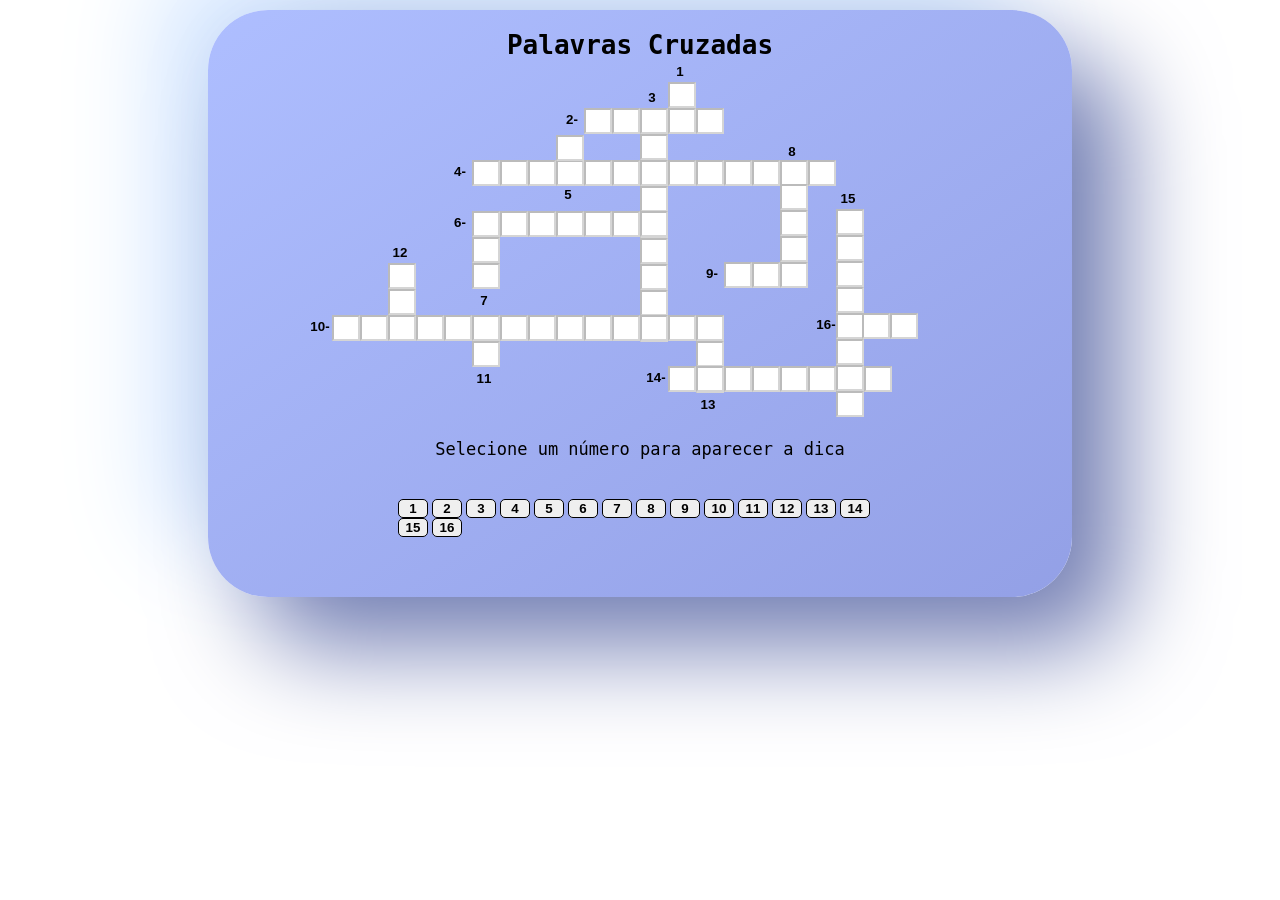
<file: index.html>
<!DOCTYPE html>
<html lang="en">

<head>
    <meta charset="UTF-8">
    <meta http-equiv="X-UA-Compatible" content="IE=edge">
    <meta name="viewport" content="width=device-width, initial-scale=1.0">
    <title>PalavrasCruzadas</title>
    <link rel="stylesheet" href="style.css">
</head>

<body>
    <div class="fundo__css">
        <h1>Palavras Cruzadas</h1>
        <!-- 1 -->
        <section class="cs">
            <input class="num" disabled='' value="1" type="text">
            <input class="ipt__css" type="text" id="cs_c" disabled=''>
        </section>
        <!-- 2 -->
        <section class="flash">
            <input class="num" disabled='' value="2-" type="text">
            <input class="ipt__css" type="text" id="flash_f" disabled=''>
            <input class="ipt__css" type="text" id="flash_l" disabled=''>
            <!-- input por baixo -->
            <input class="ipt__css" type="text" disabled=''>
            <input class="ipt__css" type="text" id="flash_s_cs_s" disabled=''>
            <input class="ipt__css" type="text" id="flash_h" disabled=''>
        </section>
        <!-- 3 -->
        <section class="adressBus">
            <input class="num" disabled='' value="3" type="text">
            <input class="ipt__css" type="text" id="flash_a_adressBus_a" disabled=''>
            <input class="ipt__css" type="text" id="adressBus_d" disabled=''>
            <!-- input por baixo -->
            <input class="ipt__css" type="text" disabled=''>
            <input class="ipt__css" type="text" id="adressBus_e" disabled=''>
            <!-- input por baixo -->
            <input class="ipt__css" type="text" disabled=''>
            <input class="ipt__css" type="text" id="adressBus_s" disabled=''>
            <input class="ipt__css" type="text" id="adressBus_b" disabled=''>
            <input class="ipt__css" type="text" id="adressBus_u" disabled=''>
            <!-- input por baixo -->
            <input class="ipt__css" type="text" disabled=''>
        </section>

        <!-- 4 -->
        <section class="registradores">
            <input class="num" disabled='' value="4-" type="text">
            <input class="ipt__css" type="text" id="registradores_r1" disabled=''>
            <input class="ipt__css" type="text" id="registradores_e" disabled=''>
            <input class="ipt__css" type="text" id="registradores_g" disabled=''>
            <input class="ipt__css" type="text" id="registradores_i_15_i" disabled=''>
            <input class="ipt__css" type="text" id="registradores_s1" disabled=''>
            <input class="ipt__css" type="text" id="registradores_t" disabled=''>
            <input class="ipt__css" type="text" id="adressBus_r_registradores_r" disabled=''>
            <input class="ipt__css" type="text" id="registradores_a" disabled=''>
            <input class="ipt__css" type="text" id="registradores_d" disabled=''>
            <input class="ipt__css" type="text" id="registradores_o" disabled=''>
            <input class="ipt__css" type="text" id="registradores_r" disabled=''>
            <input class="ipt__css" type="text" id="eprom_e_registradores_e" disabled=''>
            <input class="ipt__css" type="text" id="registradores_s" disabled=''>
        </section>
        <!-- 5 -->
        <section class="i5">
            <input class="ipt__css" type="text" id="i5_5" disabled=''>
            <input class="num" type="text" disabled=''>
            <input class="num" disabled='' value="5" type="text">
            
        </section>
        <!-- 6 -->
        <section class="dataBus">
            <input class="num" disabled='' value="6-" type="text">
            <input class="ipt__css" type="text" id="dma_a_databus_d" disabled=''>
            <input class="ipt__css" type="text" id="databus_a1" disabled=''>
            <input class="ipt__css" type="text" id="databus_t" disabled=''>
            <input class="ipt__css" type="text" id="databus_a" disabled=''>
            <input class="ipt__css" type="text" id="databus_b" disabled=''>
            <input class="ipt__css" type="text" id="databus_u" disabled=''>
            <input class="ipt__css" type="text" id="adressbus_s_databus_s" disabled=''>
        </section>
        <!-- 7 -->
        <section class="dma">
            <input class="ipt__css" type="text" id="dma_m" disabled=''>
            <input class="ipt__css" type="text" id="dma_a" disabled=''>
            <input class="num" disabled='' value="7" type="text">

        </section>
        <!-- 8 -->
        <section class="Eprom">
            <input class="num" disabled='' value="8" type="text">
            <input class="num" type="text" disabled=''>
            <input class="ipt__css" type="text" id="eprom_p" disabled=''>
            <input class="ipt__css" type="text" id="eprom_r" disabled=''>
            <input class="ipt__css" type="text" id="eprom_o" disabled=''>
            <input class="ipt__css" type="text" id="eprom_m_ram_m" disabled=''>
        </section>

        <!-- 9 -->
        <section class="ram">
            <input class="num" disabled='' value="9-" type="text">
            <input class="ipt__css" type="text" id="ram_r" disabled=''>
            <input class="ipt__css" type="text" id="ram_a" disabled=''>
        </section>
        <!-- 10 -->
        <section class="memoria_de_massa">
            <input class="num" disabled='' value="10-" type="text">
            <input class="ipt__css" type="text" id="memoriademassa_m1" disabled=''>
            <input class="ipt__css" type="text" id="memoriademassa_e1" disabled=''>
            <input class="ipt__css" type="text" id="memoriademassa_m_rom_m" disabled=''>
            <input class="ipt__css" type="text" id="memoriademassa_o" disabled=''>
            <input class="ipt__css" type="text" id="memoriademassa_r" disabled=''>
            <input class="ipt__css" type="text" id="memoriademassa_i_i7_i" disabled=''>
            <input class="ipt__css" type="text" id="memoriademassa_a1" disabled=''>
            <input class="ipt__css" type="text" id="memoriademassa_d" disabled=''>
            <input class="ipt__css" type="text" id="memoriademassa_e" disabled=''>
            <input class="ipt__css" type="text" id="memoriademassa_m" disabled=''>
            <input class="ipt__css" type="text" id="memoriademassa_a" disabled=''>
            <input class="ipt__css" type="text" id="adressBus_s_memoriademassa_s" disabled=''>
            <input class="ipt__css" type="text" id="memoriademassa_s" disabled=''>
            <input class="ipt__css" type="text" id="memoriademassa_a_ula_a" disabled=''>
        </section>
        <!-- 11 -->
        <section class="i7">
            <input class="ipt__css" type="text" id="i7_7" disabled=''>
            <input class="num" disabled='' value="11" type="text">
        </section>

        <!-- 12 -->
        <section class="rom">
            <input class="num" disabled='' value="12" type="text">
            <input class="ipt__css" type="text" id="rom_r" disabled=''>
            <input class="ipt__css" type="text" id="rom_o" disabled=''>
        </section>
        <!-- 13 -->
        <section class="ula">
            <input class="ipt__css" type="text" id="ula_l" disabled=''>
            <input class="ipt__css" type="text" disabled=''>
            <input class="num" disabled='' value="13" type="text">
        </section>
        <!-- 14 -->
        <section class="quadCore">
            <input class="num" disabled='' value="14-" type="text">
            <input class="ipt__css" type="text" id="quadcore_q" disabled=''>
            <input class="ipt__css" type="text" id="quadcore_u_ula_u" disabled=''>
            <input class="ipt__css" type="text" id="quadcore_a" disabled=''>
            <input class="ipt__css" type="text" id="quadcore_d" disabled=''>
            <input class="ipt__css" type="text" id="quadcore_c" disabled=''>
            <input class="ipt__css" type="text" id="quadcore_o" disabled=''>
            <!-- input por baix0 -->
            <input class="ipt__css" type="text" disabled=''>
            <input class="ipt__css" type="text" id="quadcore_e" disabled=''>
        </section>
        <!-- 15 -->
        <section class="dualCore">
            <input class="num" disabled='' value="15" type="text">
            <input class="ipt__css" type="text" id="dualcore_d" disabled=''>
            <input class="ipt__css" type="text" id="dualcore_u" disabled=''>
            <input class="ipt__css" type="text" id="dualcore_a" disabled=''>
            <input class="ipt__css" type="text" id="dualcore_l" disabled=''>
            <input class="ipt__css" type="text" id="quadcore_c_cpu_c" disabled=''>
            <input class="ipt__css" type="text" id="dualcore_o" disabled=''>
            <input class="ipt__css" type="text" id="quadcore_r_dualcore_r" disabled=''>
            <input class="ipt__css" type="text" id="dualcore_e" disabled=''>
        </section>
        <!-- 16 -->
        <section class="cpu">
            <input class="num" disabled='' value="16-" type="text">
            <input class="num" type="text" disabled=''>
            <input class="ipt__css" type="text" id="cpu_p" disabled=''>
            <input class="ipt__css" type="text" id="cpu_u" disabled=''>
        </section>
        <div id="frase">
            <span class="frase__css" id="frase_dica">Selecione um número para aparecer a dica</span>
        </div>
        <div>
            <div id="divtentavia1" style="display: none;">
                <input class="ipt_tentativa" type="text" id="tentativa1" placeholder="Tentativa"> <br>
                <button class="verificar" onclick="frase1()">Verificar</button>
            </div>
            <div id="divtentavia2" style="display: none;">
                <input class="ipt_tentativa" type="text" id="tentativa2" placeholder="Tentativa">
                <button class="verificar" onclick="frase2()">Verificar</button>
            </div>
            <div id="divtentavia3" style="display: none;">
                <input class="ipt_tentativa" type="text" id="tentativa3" placeholder="Tentativa">
                <button class="verificar" onclick="frase3()">Verificar</button>
            </div>
            <div id="divtentavia4" style="display: none;">
                <input class="ipt_tentativa" type="text" id="tentativa4" placeholder="Tentativa">
                <button class="verificar" onclick="frase4()">Verificar</button>
            </div>
            <div id="divtentavia5" style="display: none;">
                <input class="ipt_tentativa" type="text" id="tentativa5" placeholder="Tentativa">
                <button class="verificar" onclick="frase5()">Verificar</button>
            </div>
            <div id="divtentavia6" style="display: none;">
                <input class="ipt_tentativa" type="text" id="tentativa6" placeholder="Tentativa">
                <button class="verificar" onclick="frase6()">Verificar</button>
            </div>
            <div id="divtentavia7" style="display: none;">
                <input class="ipt_tentativa" type="text" id="tentativa7" placeholder="Tentativa">
                <button class="verificar" onclick="frase7()">Verificar</button>
            </div>
            <div id="divtentavia8" style="display: none;">
                <input class="ipt_tentativa" type="text" id="tentativa8" placeholder="Tentativa">
                <button class="verificar" onclick="frase8()">Verificar</button>
            </div>
            <div id="divtentavia9" style="display: none;">
                <input class="ipt_tentativa" type="text" id="tentativa9" placeholder="Tentativa">
                <button class="verificar" onclick="frase9()">Verificar</button>
            </div>
            <div id="divtentavia10" style="display: none;">
                <input class="ipt_tentativa" type="text" id="tentativa10" placeholder="Tentativa">
                <button class="verificar" onclick="frase10()">Verificar</button>
            </div>
            <div id="divtentavia11" style="display: none;">
                <input class="ipt_tentativa" type="text" id="tentativa11" placeholder="Tentativa">
                <button class="verificar" onclick="frase11()">Verificar</button>
            </div>
            <div id="divtentavia12" style="display: none;">
                <input class="ipt_tentativa" type="text" id="tentativa12" placeholder="Tentativa">
                <button class="verificar" onclick="frase12()">Verificar</button>
            </div>
            <div id="divtentavia13" style="display: none;">
                <input class="ipt_tentativa" type="text" id="tentativa13" placeholder="Tentativa">
                <button class="verificar" onclick="frase13()">Verificar</button>
            </div>
            <div id="divtentavia14" style="display: none;">
                <input class="ipt_tentativa" type="text" id="tentativa14" placeholder="Tentativa">
                <button class="verificar" onclick="frase14()">Verificar</button>
            </div>
            <div id="divtentavia15" style="display: none;">
                <input class="ipt_tentativa" type="text" id="tentativa15" placeholder="Tentativa">
                <button class="verificar" onclick="frase15()">Verificar</button>
            </div>
            <div id="divtentavia16" style="display: none;">
                <input class="ipt_tentativa" type="text" id="tentativa16" placeholder="Tentativa">
                <button class="verificar" onclick="frase16()">Verificar</button>
            </div>
        </div>
        <div id="botoes">
            <button onclick="frase1()" class="botoes__css">1</button>
            <button onclick="frase2()" class="botoes__css">2</button>
            <button onclick="frase3()" class="botoes__css">3</button>
            <button onclick="frase4()" class="botoes__css">4</button>
            <button onclick="frase5()" class="botoes__css">5</button>
            <button onclick="frase6()" class="botoes__css">6</button>
            <button onclick="frase7()" class="botoes__css">7</button>
            <button onclick="frase8()" class="botoes__css">8</button>
            <button onclick="frase9()" class="botoes__css">9</button>
            <button onclick="frase10()" class="botoes__css">10</button>
            <button onclick="frase11()" class="botoes__css">11</button>
            <button onclick="frase12()" class="botoes__css">12</button>
            <button onclick="frase13()" class="botoes__css">13</button>
            <button onclick="frase14()" class="botoes__css">14</button>
            <button onclick="frase15()" class="botoes__css">15</button>
            <button onclick="frase16()" class="botoes__css">16</button>
        </div>

    </div>
</body>

</html>
<script>
    function frase1() {
        frase_dica.innerHTML = `É um mecanismo fundamental para permitir à CPU acessar memória e/ou periféricos externos (abreviação)`
        var tent = tentativa1.value.toUpperCase()
        divtentavia1.style = "display: block;"

        if (tent == "CS") {
            cs_c.value = "C";
            flash_s_cs_s.value = "S"
            divtentavia1.style = "display: none;"
            frase_dica.innerHTML = "Certa resposta!!"
        } else if (tent != "") {
            alert('resposta errada')
            tentativa.value = ''
        }
        divtentavia2.style = "display: none;"
        divtentavia3.style = "display: none;"
        divtentavia4.style = "display: none;"
        divtentavia5.style = "display: none;"
        divtentavia6.style = "display: none;"
        divtentavia7.style = "display: none;"
        divtentavia8.style = "display: none;"
        divtentavia9.style = "display: none;"
        divtentavia10.style = "display: none;"
        divtentavia11.style = "display: none;"
        divtentavia12.style = "display: none;"
        divtentavia13.style = "display: none;"
        divtentavia14.style = "display: none;"
        divtentavia15.style = "display: none;"
        divtentavia16.style = "display: none;"
    }

    function frase2() {
        frase_dica.innerHTML = `É nada mais que um chip de memória de computador que mantém informações armazenadas sem a necessidade de uma fonte de energia.`
        var tent = tentativa2.value.toUpperCase()
        divtentavia2.style = "display: block;"

        if (tent == "FLASH") {
            flash_f.value = "F";
            flash_l.value = "L";
            flash_a_adressBus_a.value = "A";
            flash_s_cs_s.value = "S";
            flash_h.value = "H";
            frase_dica.innerHTML = "Certa resposta!!"
            divtentavia2.style = "display: none;"
        } else if (tent != "") {
            alert('resposta errada')
            tentativa.value = ''
        }

        divtentavia1.style = "display: none;"
        divtentavia3.style = "display: none;"
        divtentavia4.style = "display: none;"
        divtentavia5.style = "display: none;"
        divtentavia6.style = "display: none;"
        divtentavia7.style = "display: none;"
        divtentavia8.style = "display: none;"
        divtentavia9.style = "display: none;"
        divtentavia10.style = "display: none;"
        divtentavia11.style = "display: none;"
        divtentavia12.style = "display: none;"
        divtentavia13.style = "display: none;"
        divtentavia14.style = "display: none;"
        divtentavia15.style = "display: none;"
        divtentavia16.style = "display: none;"
    }

    function frase3() {
        frase_dica.innerHTML = `É um elemento em uma CPU de computador que transmite a localização das informações armazenadas (sem espaço)`
        var tent = tentativa3.value.toUpperCase()
        divtentavia3.style = "display: block;"

        if (tent == "ADRESSBUS") {
            flash_a_adressBus_a.value = "A";
            adressBus_d.value = "D";
            adressBus_r_registradores_r.value = "R";
            adressBus_e.value = "E";
            adressbus_s_databus_s.value = "S";
            adressBus_s.value = "S";
            adressBus_b.value = "B";
            adressBus_u.value = "U";
            adressBus_s_memoriademassa_s.value = "S";
            divtentavia3.style = "display: none;"
            frase_dica.innerHTML = "Certa resposta!!"
        } else if (tent != "") {
            alert('resposta errada')
            tentativa.value = ''
        }

        divtentavia1.style = "display: none;"
        divtentavia2.style = "display: none;"
        divtentavia4.style = "display: none;"
        divtentavia5.style = "display: none;"
        divtentavia6.style = "display: none;"
        divtentavia7.style = "display: none;"
        divtentavia8.style = "display: none;"
        divtentavia9.style = "display: none;"
        divtentavia10.style = "display: none;"
        divtentavia11.style = "display: none;"
        divtentavia12.style = "display: none;"
        divtentavia13.style = "display: none;"
        divtentavia14.style = "display: none;"
        divtentavia15.style = "display: none;"
        divtentavia16.style = "display: none;"
    }

    function frase4() {
        frase_dica.innerHTML = `É a memória dentro da própria CPU que armazena n bits`
        var tent = tentativa4.value.toUpperCase()
        divtentavia4.style = "display: block;"

        if ( tent == "REGISTRADORES") {
            registradores_r1.value = "R";
            registradores_e.value = "E";
            registradores_g.value = "G";
            registradores_i_15_i.value = "I";
            registradores_s1.value = "S";
            registradores_t.value = "T";
            adressBus_r_registradores_r.value = "R";
            registradores_a.value = "A";
            registradores_d.value = "D";
            registradores_o.value = "O";
            registradores_r.value = "R";
            eprom_e_registradores_e.value = "E";
            registradores_s.value = "S";
            divtentavia4.style = "display: none;"
            frase_dica.innerHTML = "Certa resposta!!"
        } else if (tent != "") {
            alert('resposta errada')
            tentativa.value = ''
        }

        divtentavia1.style = "display: none;"
        divtentavia2.style = "display: none;"
        divtentavia3.style = "display: none;"
        divtentavia5.style = "display: none;"
        divtentavia6.style = "display: none;"
        divtentavia7.style = "display: none;"
        divtentavia8.style = "display: none;"
        divtentavia9.style = "display: none;"
        divtentavia10.style = "display: none;"
        divtentavia11.style = "display: none;"
        divtentavia12.style = "display: none;"
        divtentavia13.style = "display: none;"
        divtentavia14.style = "display: none;"
        divtentavia15.style = "display: none;"
        divtentavia16.style = "display: none;"
    }

    function frase5() {
        frase_dica.innerHTML = `É uma das séries de processadores para desktops e notebooks da Intel. O primeiro modelo foi lançado em setembro de 2009, possuia 4 núcleos, cache L3 de 8MB e frequência de 2,66GHZ`
        var tent = tentativa5.value.toUpperCase()
        divtentavia5.style = "display: block;"

        if (tent == "I5") {
            i5_5.value = "5";
            registradores_i_15_i.value = "I";
            divtentavia5.style = "display: none;"
            frase_dica.innerHTML = "Certa resposta!!"
        } else if (tent != "") {
            alert('resposta errada')
            tentativa.value = ''
        }

        divtentavia1.style = "display: none;"
        divtentavia2.style = "display: none;"
        divtentavia3.style = "display: none;"
        divtentavia4.style = "display: none;"
        divtentavia6.style = "display: none;"
        divtentavia7.style = "display: none;"
        divtentavia8.style = "display: none;"
        divtentavia9.style = "display: none;"
        divtentavia10.style = "display: none;"
        divtentavia11.style = "display: none;"
        divtentavia12.style = "display: none;"
        divtentavia13.style = "display: none;"
        divtentavia14.style = "display: none;"
        divtentavia15.style = "display: none;"
        divtentavia16.style = "display: none;"
    }

    function frase6() {
        frase_dica.innerHTML = `É um dispositivo em que através do interior de um computador são transportados dados e informações importantes.(sem espaço)`
        var tent = tentativa6.value.toUpperCase()
        divtentavia6.style = "display: block;"

        if (tent == "DATABUS") {
            dma_a_databus_d.value = "D";
            databus_a1.value = "A";
            databus_t.value = "T";
            databus_a.value = "A";
            databus_b.value = "B";
            databus_u.value = "U";
            adressbus_s_databus_s.value = "S";
            divtentavia6.style = "display: none;"
            frase_dica.innerHTML = "Certa resposta!!"
        } else if (tent != "") {
            alert('resposta errada')
            tentativa.value = ''
        }

        divtentavia1.style = "display: none;"
        divtentavia2.style = "display: none;"
        divtentavia3.style = "display: none;"
        divtentavia4.style = "display: none;"
        divtentavia5.style = "display: none;"
        divtentavia7.style = "display: none;"
        divtentavia8.style = "display: none;"
        divtentavia9.style = "display: none;"
        divtentavia10.style = "display: none;"
        divtentavia11.style = "display: none;"
        divtentavia12.style = "display: none;"
        divtentavia13.style = "display: none;"
        divtentavia14.style = "display: none;"
        divtentavia15.style = "display: none;"
        divtentavia16.style = "display: none;"
    }

    function frase7() {
        frase_dica.innerHTML = `É uma característica dos computadores mais modernos que possibilita que determinados subsistemas de hardware dentro do computador acessem a memória do sistema, sem depender da unidade de processamento central (CPU).`
        var tent = tentativa7.value.toUpperCase()
        divtentavia7.style = "display: block;"

        if (tent == "DMA") {
            dma_a_databus_d.value = "D";
            dma_m.value = "M";
            dma_a.value = "A";
            divtentavia7.style = "display: none;"
            frase_dica.innerHTML = "Certa resposta!!"
        } else if (tent != "") {
            alert('resposta errada')
            tentativa.value = ''
        }

        divtentavia1.style = "display: none;"
        divtentavia2.style = "display: none;"
        divtentavia3.style = "display: none;"
        divtentavia4.style = "display: none;"
        divtentavia5.style = "display: none;"
        divtentavia6.style = "display: none;"
        divtentavia8.style = "display: none;"
        divtentavia9.style = "display: none;"
        divtentavia10.style = "display: none;"
        divtentavia11.style = "display: none;"
        divtentavia12.style = "display: none;"
        divtentavia13.style = "display: none;"
        divtentavia14.style = "display: none;"
        divtentavia15.style = "display: none;"
        divtentavia16.style = "display: none;"
    }

    function frase8() {
        frase_dica.innerHTML = `É um tipo de chip de memória de computador que mantém seus dados quando a energia é desligada. Em outras palavras, é não volátil.`
        var tent = tentativa8.value.toUpperCase()
        divtentavia8.style = "display: block;"

        if (tent == "EPROM") {
            eprom_e_registradores_e.value = "E";
            eprom_p.value = "P";
            eprom_r.value = "R";
            eprom_o.value = "O";
            eprom_m_ram_m.value = "M";
            divtentavia8.style = "display: none;"
            frase_dica.innerHTML = "Certa resposta!!"
        } else if (tent != "") {
            alert('resposta errada')
            tentativa.value = ''
        }

        divtentavia1.style = "display: none;"
        divtentavia2.style = "display: none;"
        divtentavia3.style = "display: none;"
        divtentavia4.style = "display: none;"
        divtentavia5.style = "display: none;"
        divtentavia6.style = "display: none;"
        divtentavia7.style = "display: none;"
        divtentavia9.style = "display: none;"
        divtentavia10.style = "display: none;"
        divtentavia11.style = "display: none;"
        divtentavia12.style = "display: none;"
        divtentavia13.style = "display: none;"
        divtentavia14.style = "display: none;"
        divtentavia15.style = "display: none;"
        divtentavia16.style = "display: none;"
    }

    function frase9() {
        frase_dica.innerHTML = `É um tipo de tecnologia que permite o acesso aos arquivos armazenados no computador, não armazena conteúdos permanentemente.`
        var tent = tentativa9.value.toUpperCase()
        divtentavia9.style = "display: block;"

        if (tent == "RAM") {
            ram_r.value = "R";
            ram_a.value = "A";
            eprom_m_ram_m.value = "M";
            divtentavia9.style = "display: none;"
            frase_dica.innerHTML = "Certa resposta!!"
        } else if (tent != "") {
            alert('resposta errada')
            tentativa.value = ''
        }

        divtentavia1.style = "display: none;"
        divtentavia2.style = "display: none;"
        divtentavia3.style = "display: none;"
        divtentavia4.style = "display: none;"
        divtentavia5.style = "display: none;"
        divtentavia6.style = "display: none;"
        divtentavia7.style = "display: none;"
        divtentavia8.style = "display: none;"
        divtentavia10.style = "display: none;"
        divtentavia11.style = "display: none;"
        divtentavia12.style = "display: none;"
        divtentavia13.style = "display: none;"
        divtentavia14.style = "display: none;"
        divtentavia15.style = "display: none;"
        divtentavia16.style = "display: none;"
    }

    function frase10() {
        frase_dica.innerHTML = `Tem como função armazenar grandes quantidades de informações (sem espaços)`
        var tent = tentativa10.value.toUpperCase()
        divtentavia10.style = "display: block;"

        if (tent == "MEMORIADEMASSA") {
            memoriademassa_m1.value = "M";
            memoriademassa_e1.value = "E";
            memoriademassa_m_rom_m.value = "M";
            memoriademassa_o.value = "O";
            memoriademassa_r.value = "R";
            memoriademassa_i_i7_i.value = "I";
            memoriademassa_a1.value = "A";
            memoriademassa_d.value = "D";
            memoriademassa_e.value = "E";
            memoriademassa_m.value = "M";
            memoriademassa_a.value = "A";
            adressBus_s_memoriademassa_s.value = "S";
            memoriademassa_s.value = "S";
            memoriademassa_a_ula_a.value = "A";
            divtentavia10.style = "display: none;"
            frase_dica.innerHTML = "Certa resposta!!"
        } else if (tent != "") {
            alert('resposta errada')
            tentativa.value = ''
        }

        divtentavia1.style = "display: none;"
        divtentavia2.style = "display: none;"
        divtentavia3.style = "display: none;"
        divtentavia4.style = "display: none;"
        divtentavia5.style = "display: none;"
        divtentavia6.style = "display: none;"
        divtentavia7.style = "display: none;"
        divtentavia8.style = "display: none;"
        divtentavia9.style = "display: none;"
        divtentavia11.style = "display: none;"
        divtentavia12.style = "display: none;"
        divtentavia13.style = "display: none;"
        divtentavia14.style = "display: none;"
        divtentavia15.style = "display: none;"
        divtentavia16.style = "display: none;"
    }

    function frase11() {
        frase_dica.innerHTML = `Faz parte das séries de processadores da Intel, tanto para desktop quanto para notebooks. Seu lançamento foi em 2008, buscando alto desempenho com foco em entusiasta e empresas. Possuia 4 núcleos, cache L3 e frequência de 2,80GHz`
        var tent = tentativa11.value.toUpperCase()
        divtentavia11.style = "display: block;"

        if (tent == "I7") {
            memoriademassa_i_i7_i.value = "I";
            i7_7.value = "7";
            divtentavia11.style = "display: none;"
            frase_dica.innerHTML = "Certa resposta!!"
        } else if (tent != "") {
            alert('resposta errada')
            tentativa.value = ''
        }

        divtentavia1.style = "display: none;"
        divtentavia2.style = "display: none;"
        divtentavia3.style = "display: none;"
        divtentavia4.style = "display: none;"
        divtentavia5.style = "display: none;"
        divtentavia6.style = "display: none;"
        divtentavia7.style = "display: none;"
        divtentavia8.style = "display: none;"
        divtentavia9.style = "display: none;"
        divtentavia10.style = "display: none;"
        divtentavia12.style = "display: none;"
        divtentavia13.style = "display: none;"
        divtentavia14.style = "display: none;"
        divtentavia15.style = "display: none;"
        divtentavia16.style = "display: none;"
    }

    function frase12() {
        frase_dica.innerHTML = `É um tipo de memória que permite apenas a leitura de dados e não a escrita.`
        var tent = tentativa12.value.toUpperCase()
        divtentavia12.style = "display: block;"

        if (tent == "ROM") {
            rom_r.value = "R";
            rom_o.value = "O";
            memoriademassa_m_rom_m.value = "M";
            divtentavia12.style = "display: none;"
            frase_dica.innerHTML = "Certa resposta!!"
        } else if (tent != "") {
            alert('resposta errada')
            tentativa.value = ''
        }

        divtentavia1.style = "display: none;"
        divtentavia2.style = "display: none;"
        divtentavia3.style = "display: none;"
        divtentavia4.style = "display: none;"
        divtentavia5.style = "display: none;"
        divtentavia6.style = "display: none;"
        divtentavia7.style = "display: none;"
        divtentavia8.style = "display: none;"
        divtentavia9.style = "display: none;"
        divtentavia10.style = "display: none;"
        divtentavia11.style = "display: none;"
        divtentavia13.style = "display: none;"
        divtentavia14.style = "display: none;"
        divtentavia15.style = "display: none;"
        divtentavia16.style = "display: none;"
    }

    function frase13() {
        frase_dica.innerHTML = `É um circuito digital que realiza operações de adição e booleana AND.`
        var tent = tentativa13.value.toUpperCase()
        divtentavia13.style = "display: block;"

        if (tent == "ULA") {
            quadcore_u_ula_u.value = "U";
            ula_l.value = "L";
            memoriademassa_a_ula_a.value = "A";
            divtentavia13.style = "display: none;"
            frase_dica.innerHTML = "Certa resposta!!"
        } else if (tent != "") {
            alert('resposta errada')
            tentativa.value = ''
        }

        divtentavia1.style = "display: none;"
        divtentavia2.style = "display: none;"
        divtentavia3.style = "display: none;"
        divtentavia4.style = "display: none;"
        divtentavia5.style = "display: none;"
        divtentavia6.style = "display: none;"
        divtentavia7.style = "display: none;"
        divtentavia8.style = "display: none;"
        divtentavia9.style = "display: none;"
        divtentavia10.style = "display: none;"
        divtentavia11.style = "display: none;"
        divtentavia12.style = "display: none;"
        divtentavia14.style = "display: none;"
        divtentavia15.style = "display: none;"
        divtentavia16.style = "display: none;"
    }

    function frase14() {
        frase_dica.innerHTML = `É um tipo de processador que comporta quatro núcleos de processamento de dados.(sem espaço)`
        var tent = tentativa14.value.toUpperCase()
        divtentavia14.style = "display: block;"

        if (tent == "QUADCORE") {
            quadcore_q.value = "Q";
            quadcore_u_ula_u.value = "U";
            quadcore_a.value = "A";
            quadcore_d.value = "D";
            quadcore_c.value = "C";
            quadcore_o.value = "O";
            quadcore_r_dualcore_r.value = "R";
            quadcore_e.value = "E";
            divtentavia14.style = "display: none;"
            frase_dica.innerHTML = "Certa resposta!!"
        } else if (tent != "") {
            alert('resposta errada')
            tentativa.value = ''
        }

        divtentavia1.style = "display: none;"
        divtentavia2.style = "display: none;"
        divtentavia3.style = "display: none;"
        divtentavia4.style = "display: none;"
        divtentavia5.style = "display: none;"
        divtentavia6.style = "display: none;"
        divtentavia7.style = "display: none;"
        divtentavia8.style = "display: none;"
        divtentavia9.style = "display: none;"
        divtentavia10.style = "display: none;"
        divtentavia11.style = "display: none;"
        divtentavia12.style = "display: none;"
        divtentavia13.style = "display: none;"
        divtentavia15.style = "display: none;"
        divtentavia16.style = "display: none;"
    }

    function frase15() {
        frase_dica.innerHTML = `É um tipo de processador que comporta dois núcleos de processamento de dados.(sem espaço)`
        var tent = tentativa15.value.toUpperCase()
        divtentavia15.style = "display: block;"

        if (tent == "DUALCORE") {
            dualcore_d.value = "D";
            dualcore_u.value = "U";
            dualcore_a.value = "A";
            dualcore_l.value = "L";
            quadcore_c_cpu_c.value = "C";
            dualcore_o.value = "O";
            quadcore_r_dualcore_r.value = "R";
            dualcore_e.value = "E";
            divtentavia15.style = "display: none;"
            frase_dica.innerHTML = "Certa resposta!!"
        } else if (tent != "") {
            alert('resposta errada')
            tentativa.value = ''
        }

        divtentavia1.style = "display: none;"
        divtentavia2.style = "display: none;"
        divtentavia3.style = "display: none;"
        divtentavia4.style = "display: none;"
        divtentavia5.style = "display: none;"
        divtentavia6.style = "display: none;"
        divtentavia7.style = "display: none;"
        divtentavia8.style = "display: none;"
        divtentavia9.style = "display: none;"
        divtentavia10.style = "display: none;"
        divtentavia11.style = "display: none;"
        divtentavia12.style = "display: none;"
        divtentavia13.style = "display: none;"
        divtentavia14.style = "display: none;"
        divtentavia16.style = "display: none;"
    }

    function frase16() {
        frase_dica.innerHTML = `Mais conhecida como "Processador" ou "Cérebro do computador"`
        var tent = tentativa16.value.toUpperCase()
        divtentavia16.style = "display: block;"

        if (tent == "CPU") {
            quadcore_c_cpu_c.value = "C";
            cpu_p.value = "P";
            cpu_u.value = "U";
            divtentavia16.style = "display: none;"
            frase_dica.innerHTML = "Certa resposta!!"
        } else if (tent != "") {
            alert('resposta errada')
            tentativa.value = ''
        }

        divtentavia1.style = "display: none;"
        divtentavia2.style = "display: none;"
        divtentavia3.style = "display: none;"
        divtentavia4.style = "display: none;"
        divtentavia5.style = "display: none;"
        divtentavia6.style = "display: none;"
        divtentavia7.style = "display: none;"
        divtentavia8.style = "display: none;"
        divtentavia9.style = "display: none;"
        divtentavia10.style = "display: none;"
        divtentavia11.style = "display: none;"
        divtentavia12.style = "display: none;"
        divtentavia13.style = "display: none;"
        divtentavia14.style = "display: none;"
        divtentavia15.style = "display: none;"
    }


</script>
</file>
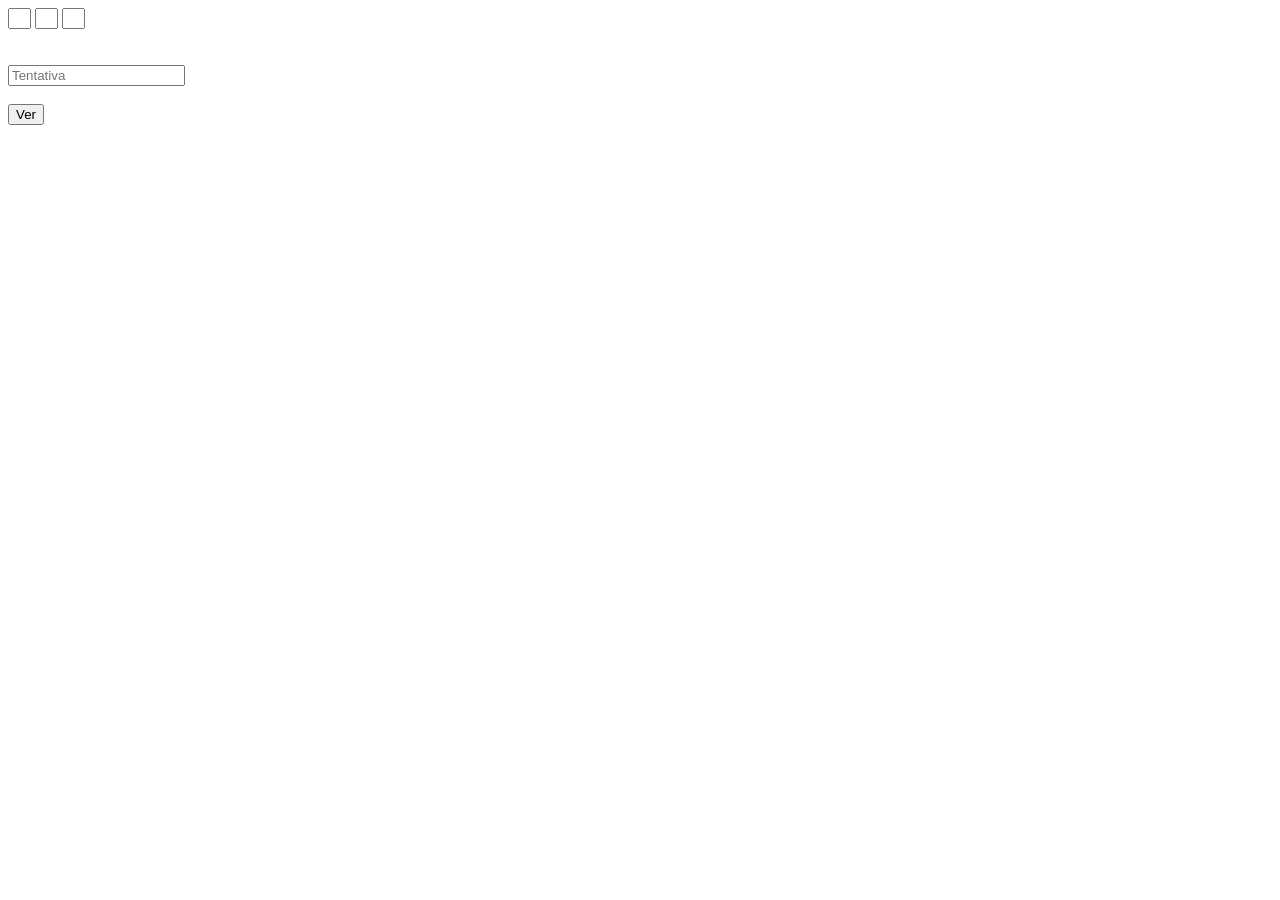
<file: base.html>
<!DOCTYPE html>
<html lang="en">
<head>
    <meta charset="UTF-8">
    <meta http-equiv="X-UA-Compatible" content="IE=edge">
    <meta name="viewport" content="width=device-width, initial-scale=1.0">
    <title>Palavras Cruzadas</title>
</head>
<body>
    <div id="cpu">
        <input type="text" id="cpu1" style="width: 15px; height: 15px; text-align: center;">
        <input type="text" id="cpu2" style="width: 15px; height: 15px; text-align: center;">
        <input type="text" id="cpu3" style="width: 15px; height: 15px; text-align: center;">
    </div>
<br><br>
    <div id="resposta">
        <input type="text" id="tentativa" placeholder="Tentativa">
    </div>
    <br>
    <button onclick="ver()">Ver</button>
</body>
</html>
<script>
    function ver() {
        var tent = tentativa.value
        if (tent === "cpu" || tent === "CPU") {
            cpu1.value = "C"
            cpu2.value = "P"
            cpu3.value = "U"
        }else {
            alert('resposta errada')
            tentativa.value = ''
        }
    }
    
</script>
</file>
<file: style.css>
.ipt__css {
        width: 20px;
        height: 20px;
        text-align: center;
        /* border: 1px solid black; */
    }

    .ipt__css:disabled {
        background: white;
    }
    
    .num{
        background-color: transparent;
        border: transparent;
        font-weight: bold;
        color: black;
        width: 20px;
        height: 20px;
        text-align: center;
    }

    .cs {
        display: flex;
        flex-direction: column;
        margin-left: 400px;
    }

    .flash {
        display: flex;
        flex-direction: row;
        margin-left: 292px;
    }

    .adressBus {
        display: flex;
        flex-direction: column;
        margin-left: 372px;
        margin-top: -48px;
    }
    
    .registradores {
        display: flex;
        flex-direction: row;
        margin-left: 180px;
        margin-top: -182px;
    }

    .i5 {
        display: flex;
        flex-direction: column;
        margin-top:-51px;
        margin-left: 288px;
    }
    
    .dataBus {
        display: flex;
        flex-direction: row;
        margin-top: 6px;
        margin-left: 180px;
    }
    
    .dma {
        display: flex;
        flex-direction: column;
        margin-left: 204px;
    }

    .Eprom {
        display: flex;
        flex-direction: column;
        margin-left: 512px;
        margin-top: -170.8px;
    }
    
    .ram {
        display: flex;
        flex-direction: row;
        margin-left: 432px;
        margin-top: -26px;
    }
    .memoria_de_massa {
        display: flex;
        flex-direction: row;
        margin-left: 40px;
        margin-top: 27px;
    }

    .i7 {
        display: flex;
        flex-direction: column;
        margin-left:204px;  
    }

    .rom {
        display: flex;
        flex-direction: column;
        margin-top: -148px;
        margin-left: 120px;
    }

    .ula {
        display: flex;
        flex-direction: column;
        margin-top: 26px;
        margin-left: 428px;
    }

    .quadCore {
        display: flex;
        flex-direction: row;
        margin-left: 376px;
        margin-top: -49px;
    }

    .dualCore {
        display: flex;
        flex-direction: column;
        margin-left: 568px;
        margin-top: -205px;
    }

    .cpu {
        display: flex;
        flex-direction: row;
        margin-left: 546px;
        margin-top: -104px;
    }

    .fundo__css {
        background-color: rgb(209, 225, 238);
        border-radius: 60px;
        padding:20px 60px;
        margin: 10px 200px;
        /* background: #a3b2ff;
            box-shadow: inset 10px 10px 20px #7f8bc7,
            inset -10px -10px 20px #c7d9ff; */
        background: linear-gradient(145deg, #aebeff, #93a0e6);
            box-shadow:  50px 50px 100px #727db3,
                         -50px -50px 100px #d4e7ff; 

    }

    #frase{
        margin-top: 100px;
        margin-bottom: 20px;
        text-align: center;
    }

    .frase__css{
        font-size: 17px;
        font-family: monospace;
    }

    #botoes{
        margin: 40px 130px;
    }

    .botoes__css{
        width: 30px;
        text-align: center;
        border-radius: 5px;
        border: 0.5px groove black;
        font-weight: bold;
        text-shadow: 10px 10px 10px 10px rgb(0, 140, 255) ;
    }
    .ipt_tentativa{
        margin-left: 320px;
        text-align: center;
        border: 1px solid rgb(134, 194, 243);
        border-radius: 10px;
        height: 30px;
    }
    
    button{
        cursor: pointer;
    }
    
    .verificar{
        margin-top: 20px;
        margin-left: 375px;
        border-radius: 5px;

    }

    h1{
        font-family: monospace;
        text-align: center;
        margin: 0;
    }
</file>
